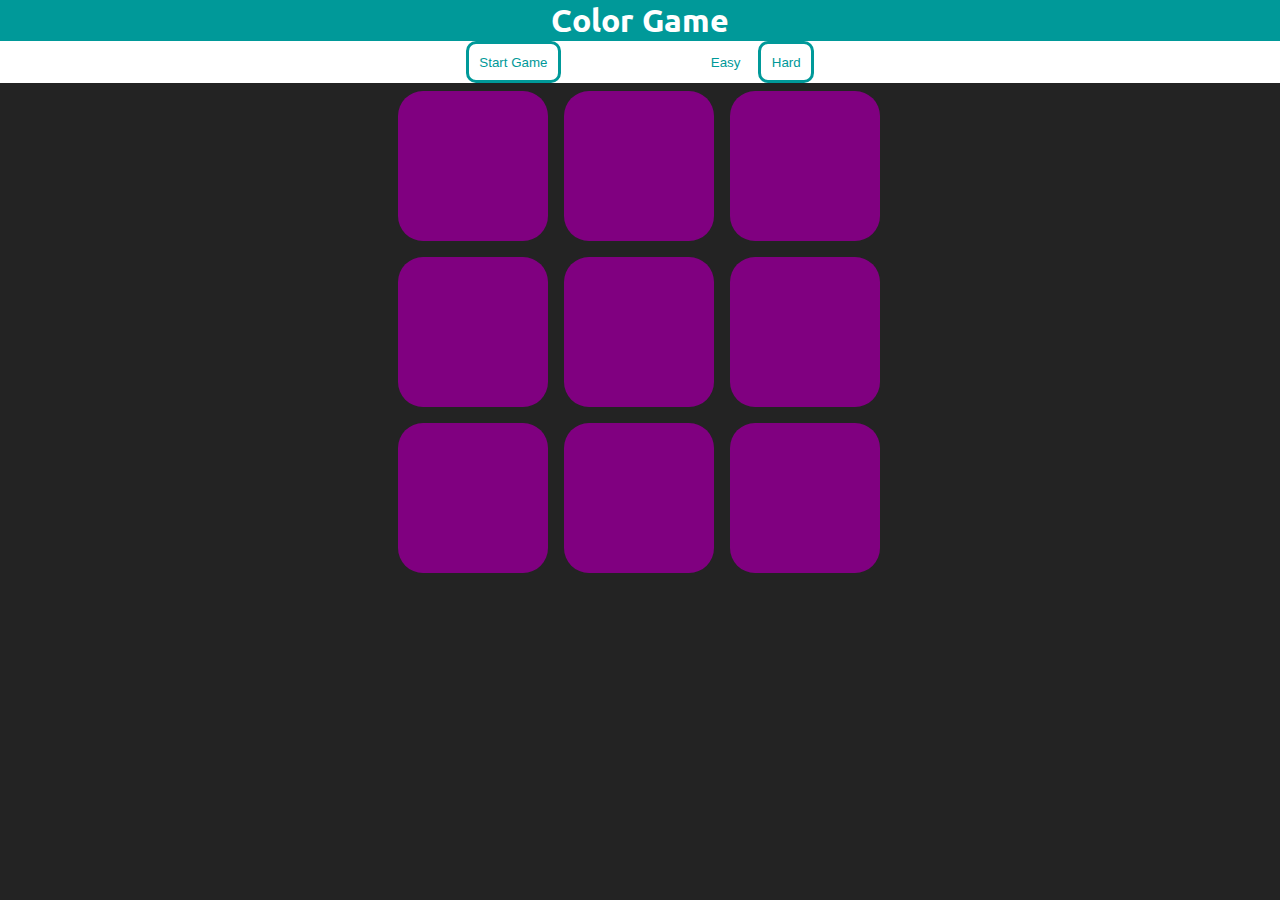
<file: rgbGuessingGame.html>
<!DOCTYPE html>
<html lang="en">
<head>
<title>RGB Game</title>
<link rel="stylesheet" href="rgbGuessingGame.css">
<link href="https://fonts.googleapis.com/css?family=Lobster+Two|Ubuntu&display=swap" rel="stylesheet">
</head>
<body>
<h1><span id="colorDisplay">RGB</span> Color Game</h1>

<div id="stripe">
<button id="resetB">Start Game</button>
	<span id="message"></span>
	<button id="eB">Easy</button>
	<button id="hB" class="select">Hard</button>
</div>
	<div id="container">
		<div class="square"></div>
		<div class="square"></div>
		<div class="square"></div>
		<div class="square"></div>
		<div class="square"></div>
		<div class="square"></div>
		<div class="square"></div>
		<div class="square"></div>
		<div class="square"></div>
	</div>
<script type="text/javascript" src="rgbGuessingGame.js"></script>
</body>
</html>
</file>
<file: rgbGuessingGame.css>
body{
	background-color: #232323;
	font-family: 'Ubuntu', sans-serif;
	margin: 0 auto;
}

h1{
	color: #ffffff;
	text-align: center;
	background-color: #009999;
	margin: 0 auto;
	
}
#colorDisplay{
	text-transform: uppercase;
}

button{
	padding: 0.8em;
	background-color:#ffffff;
	border: solid;
	border-radius: 10px;
	border-color: #ffffff;
	color: #009999;
}
.square{
	width: 30%;
	background-color: purple;
	float: left;
	padding-bottom: 30%;
	border-radius: 25px;
	margin: 1.6%;
}

.select{
	border: solid;
	
}

#resetB{
	border: solid;
}
#container{
	max-width: 500px;
	margin: 0 auto;
}

#message{
	color: #000000;
	display: inline-block;
	width: 8.0em;
	
}

#stripe{
	color: #000000;
	height: 2.65em;
	text-align: center;
	color: black;
	background-color: white;
}

@media (min-width: 375px) and (orientation:portrait){
	
	h1{
		font-size: 5.0em;
	}
	button{
		font-size: 2.5em;
	}
	#container{
	max-width: 800px;
	margin-top: 4.0em;
	}
	
	#stripe{
	height: 7.20em;
	}
	#message{
	font-size: 2.5em;
	}
}
</file>
